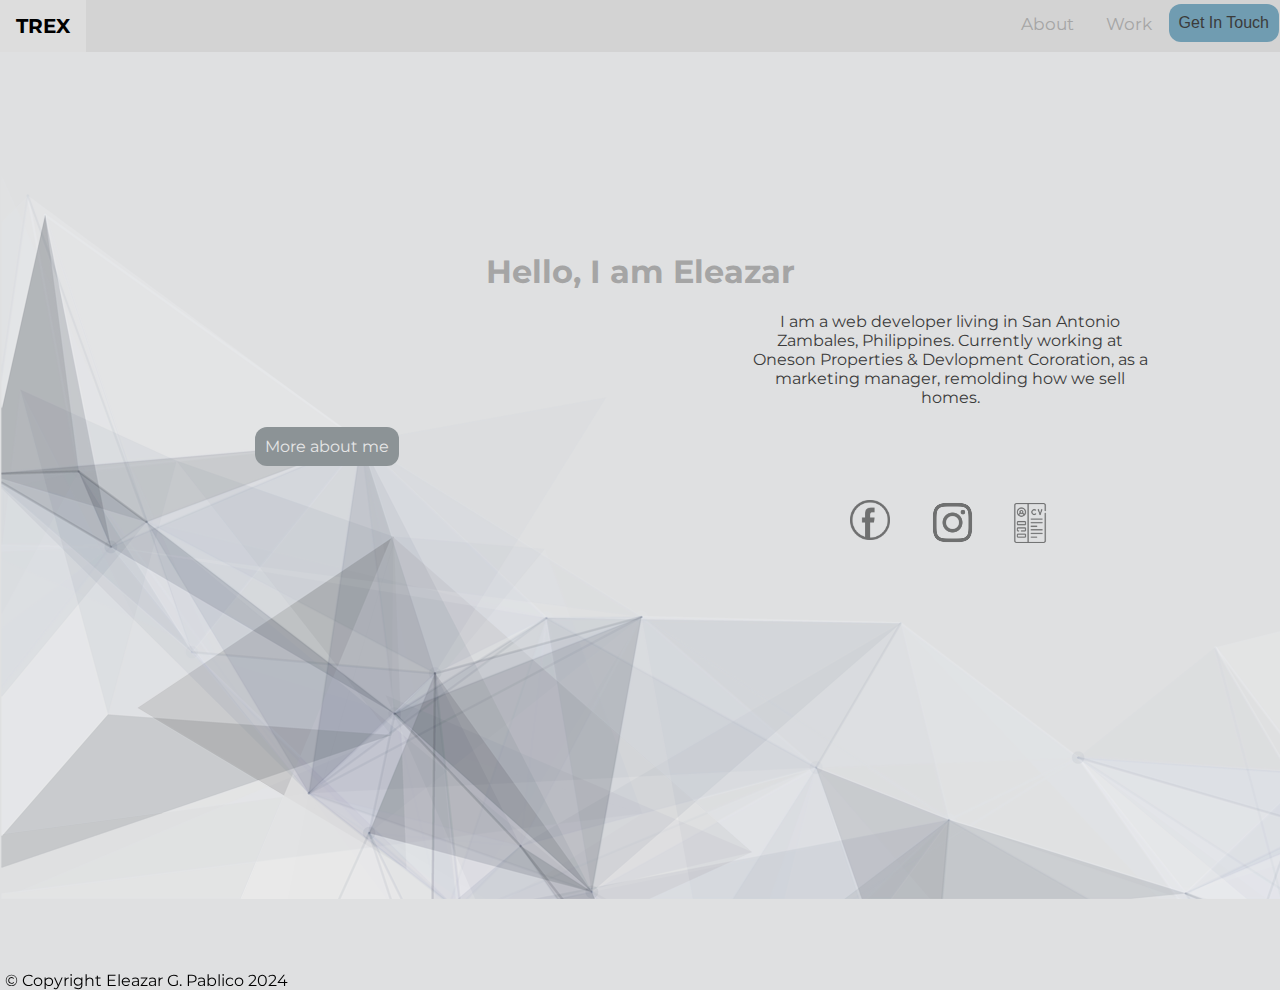
<file: index.html>
<!DOCTYPE html>
<html lang="en">
  <head>
    <meta charset="UTF-8" />
    <meta name="viewport" content="width=device-width, initial-scale=1.0" />
    <title>Document</title>
    <link rel="stylesheet" href="style.css" />
    <link rel="preconnect" href="https://fonts.googleapis.com" />
    <link rel="preconnect" href="https://fonts.gstatic.com" crossorigin />
    <link
      href="https://fonts.googleapis.com/css2?family=Montserrat:wght@400;500;600&display=swap"
      rel="stylesheet"
    />
  </head>
  <body></body>
  <style></style>
  <body style="height: 100vh;">
    <div class="topnav" style="position: sticky; top:0">
      <a class="main1" href="#home">TREX</a>
      <button class="button1" onclick="document.location='form.html'" style="float: right">Get In Touch</button>
      <a href="#work" style="float: right">Work</a>
      <a href="#about" style="float: right">About</a>
    </div>
    <div>
      <img
        class="r1"
        src="footer.png"
        alt=""
        style="position: fixed; bottom: 1px"
      />
      </div>

      <div>
        <h1>Hello, I am Eleazar</h1>
        <p>
          I am a web developer living in San Antonio Zambales, Philippines.
          Currently working at Oneson Properties & Devlopment Cororation,
          as a marketing manager, remolding how we sell homes.
        </p>
        <a href="aboutme.html" class="button2" style="position: absolute; right: 880px">
          More about me
        </a>
        <div>
          <a href="https://www.facebook.com/trex.pablico"><div class="social"> <img src="fb.png" alt="" width="40" length="40"></a>
          </div>
          <div>
            <a href="https://www.facebook.com/trex.pablico"><div class="social2"> <img src="ig.png" alt="" width="65" length="65"></a>
            </div>
            <div>
              <a href="Resumetrex.pdf" download=""><div class="social3"> <img src="cv.png" alt="" width="40" length="40"></a>
              </div>

        </div>
      </div>
    </div>
    <footer><div class="footer">&copy; Copyright Eleazar G. Pablico 2024</div></footer>
  </body>
    
</html>
</file>
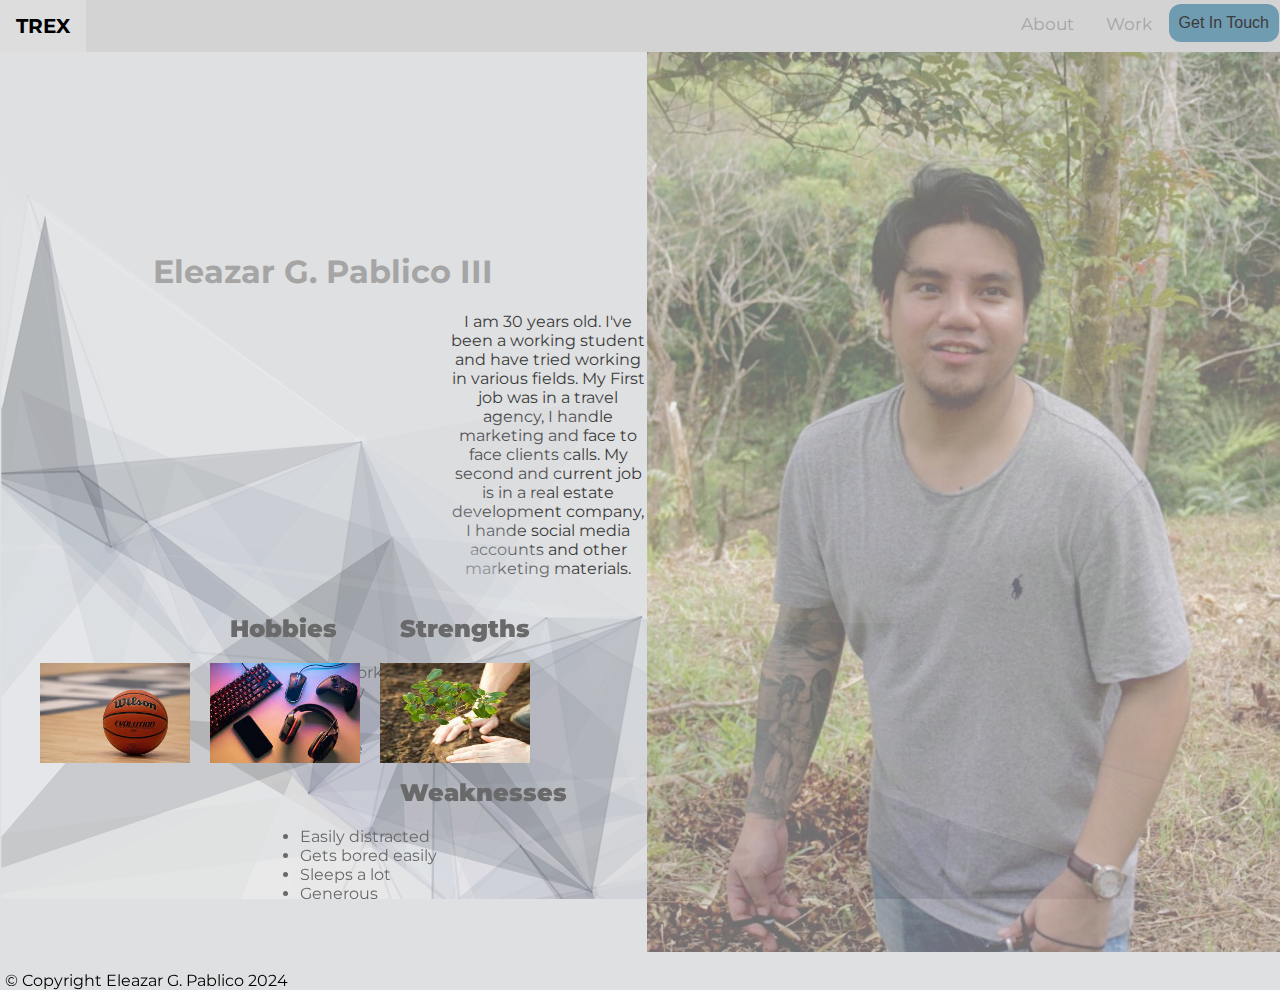
<file: aboutme.html>
<!DOCTYPE html>
<html lang="en">
  <head>
    <meta charset="UTF-8" />
    <meta name="viewport" content="width=device-width, initial-scale=1.0" />
    <title>Document</title>
    <link rel="stylesheet" href="style.css" />
    <link rel="preconnect" href="https://fonts.googleapis.com" />
    <link rel="preconnect" href="https://fonts.gstatic.com" crossorigin />
    <link
      href="https://fonts.googleapis.com/css2?family=Montserrat:wght@400;500;600&display=swap"
      rel="stylesheet"
    />
  </head>
  <body>
    <div class="topnav">
      <a class="main1" href="index.html">TREX</a>
      <button class="button1" onclick="document.location='form.html'" style="float: right">Get In Touch</button>
      <a href="#work" style="float: right">Work</a>
      <a href="#about" style="float: right">About</a>
    </div>
    <div>
      <img
        class="r1"
        src="footer.png"
        alt=""
        style="position:fixed; bottom: 1px"
      />
    </div>
    <div id="portpic1">
      <img
        class="portpic1"
        src="trexnature.jpg"
        alt=""
        style="float: right"
        height="900px"
      />
    </div>
    <h1>Eleazar G. Pablico III</h1>
    <p id="P1" style="margin-left: 450px">
      I am 30 years old. I've been a working student and have tried working in
      various fields. My First job was in a travel agency, I handle marketing
      and face to face clients calls. My second and current job is in a real
      estate development company, I hande social media accounts and other
      marketing materials.
    </p>
  </body>
  <div class="aboutdiv" style="position: absolute;left: 50px;">
  <p>
    <h2>
        <b>Strengths</b>

    </h2>
    </p>
    <li>Hard working</li>
    <li>Friendly</li>
    <li>Honest</li> 
    <li>Patient</li>
    <li>Positive</li>

    <h2>
        <b>Weaknesses</b>

    </h2>
    </p>
    <li>Easily distracted</li>
    <li>Gets bored easily</li>
    <li>Sleeps a lot</li> 
    <li>Generous</li> 
</div>
<div class="hobbydiv" style="position: absolute;right: 250px;">
<p>
    <h2>
        <b>Hobbies</b>
    </h2>
    <div class="flex-container">
 
      <div class="grow"><img src="basketball.jpg" alt="" width="150" length="150"></div>
      <div class="grow"><img src="gaming.jpg" alt="" width="150" length="150"></div>
      <div class="grow"><img src="plant.jpg" alt="" width="150" height="100"></div>
  </div>
</p></div>
<div>
</div>
<footer><div class="footer">&copy; Copyright Eleazar G. Pablico 2024</div></footer>
    


</html>
</file>
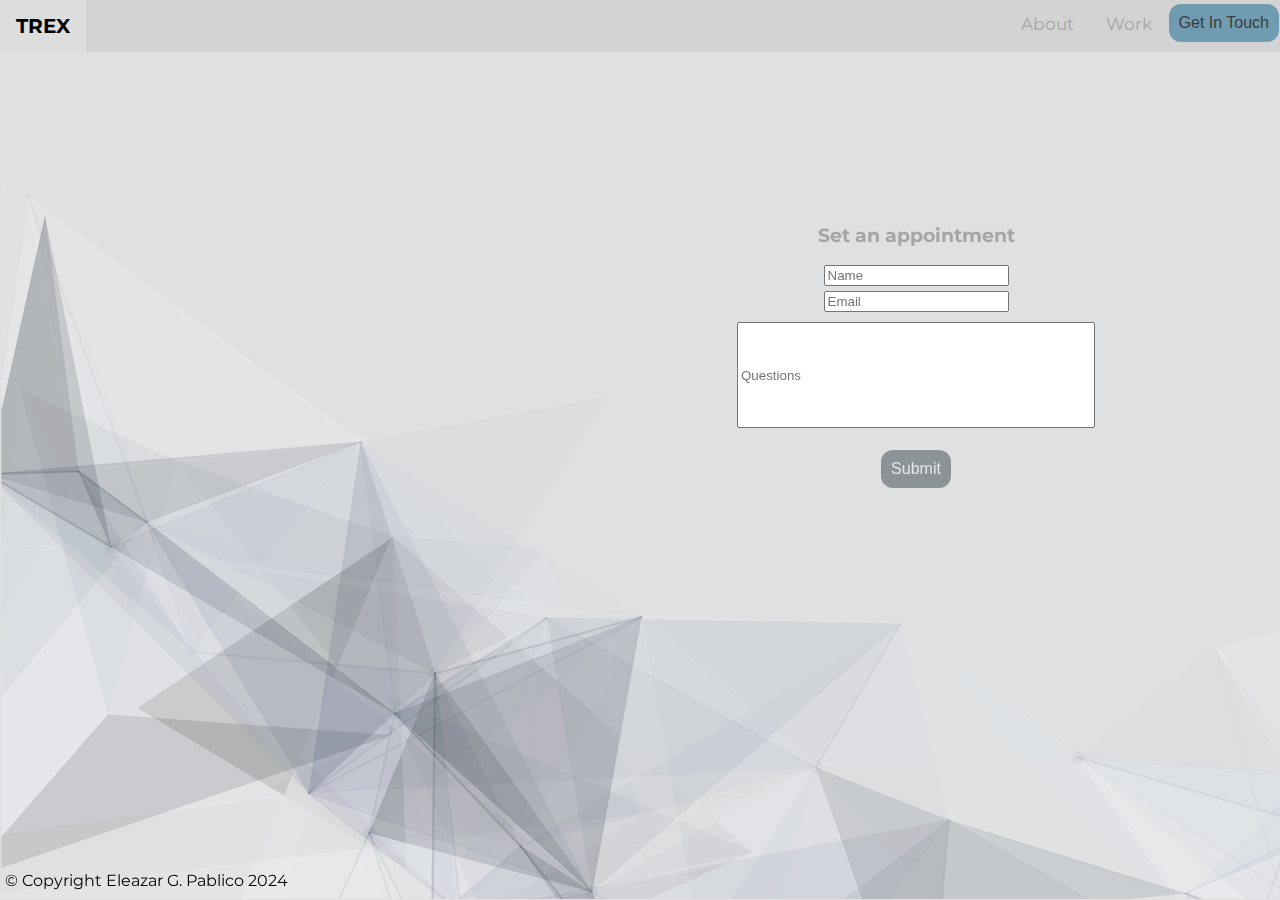
<file: form.html>
<!DOCTYPE html>
<html lang="en">
<head>
    <meta charset="UTF-8">
    <meta name="viewport" content="width=device-width, initial-scale=1.0">
    <title>Document</title>
    <link rel="stylesheet" href="style.css" />
    <link rel="preconnect" href="https://fonts.googleapis.com" />
    <link rel="preconnect" href="https://fonts.gstatic.com" crossorigin />
    <link
      href="https://fonts.googleapis.com/css2?family=Montserrat:wght@400;500;600&display=swap"
      rel="stylesheet"
    />
  </head>
  <body style="overflow: hidden;">
    <div class="topnav">
      <a class="main1" href="index.html">TREX</a>
      <button class="button1" style="float: right">Get In Touch</button>
      <a href="#work" style="float: right">Work</a>
      <a href="#about" style="float: right">About</a>
    </div>
    <div>
      <img
        class="r1"
        src="footer.png"
        alt=""
        style="position:fixed; bottom: 1px"
      />
    </div>
    <body>
        <main>
          <h2></h2>

          <section id="form" style="text-align: center; "position: absolute; left: 750px;>
            <div class="form">
                <h3>Set an appointment</h3>
                <input class="name1" type="name" placeholder="Name">
                <input type="email" placeholder="Email">
                <div style="margin-top: 10px;"><input type="text" placeholder="Questions" style="height: 100px; width: 350px;"></div>
                <div style="margin-top: 20px;"><input class="button3" type="submit" id="submit1" value="Submit"></div>
            </div>
        </section>
        </main>
        <footer style="position: absolute; bottom: 10px;"><div class="footer">&copy; Copyright Eleazar G. Pablico 2024</div></footer>
    </body>
  
</head>
<body>

</body>
</html>
</file>
<file: style.css>
body {
  margin: 0;
  font-family: Montserrat, sans-serif;
  background-color: #dfe0e1;
}

.topnav {
  overflow: hidden;
  background-color: #d3d3d3;
  z-index: 1;
}

.topnav a {
  float: left;
  color: #a5a5a5;
  text-align: center;
  padding: 14px 16px;
  text-decoration: none;
  font-size: 17px;
}

.topnav a:hover {
  background-color: #ddd;
  color: black;
}

.topnav a.active {
  background-color: #04aa6d;
  color: white;
}
.topnav .main1 {
  font-size: 20px;
  font-weight: 700;
  color: #709cb1;
}
.button1 {
  background-color: #709cb1;
  border: none;
  border-radius: 12px;
  color: rgb(59, 59, 59);
  padding: 10px;
  text-align: center;
  text-decoration: none;
  display: inline-block;
  font-size: 16px;
  margin: 2px 1px;
  cursor: pointer;
  margin-top: 0.3%;
}
h1 {
  color: #a5a5a5;
  text-align: center;
  font-family: Montserrat;
  margin-top: 200px;
}
p {
  color: #3b3b3b;
  text-align: center;
  font-family: Montserrat;
  margin-top: 10px;
  width: 400px;
  margin-left: 750px;
}
.p1 {
  color: #3b3b3b;
  text-align: center;
  font-family: Montserrat;
  margin-top: 10px;
  width: 400px;
  margin-left: 750px;
}
.button2 {
  background-color: #8c9396;
  border: none;
  border-radius: 12px;
  color: rgb(230, 230, 230);
  padding: 10px;
  text-align: center;
  text-decoration: none;
  display: inline-block;
  font-size: 16px;
  margin: 2px 1px;
  cursor: pointer;
  margin-top: 0.3%;
}
.button2:hover {
  background-color: #93c3d6;
  color: black;
}
.button1:hover {
  background-color: #9ea7aa;
  color: black;
}
section#form {
  text-align: center;
  font-family: Montserrat;
  margin-top: 200px;
}
.submit1 {
  background-color: #709cb1;
  border: none;
  border-radius: 12px;
  color: rgb(59, 59, 59);
  padding: 10px;
  text-align: center;
  text-decoration: none;
  display: inline-block;
  font-size: 16px;
  margin: 2px 1px;
  cursor: pointer;
  margin-top: 0.3%;
}
.portpic1 {
  opacity: 0.5;
}
li {
  color: #696969;
  text-align: left;
  font-family: Montserrat;
  margin-left: 250px;
}
b {
  color: #696969;
  text-align: center;
  font-family: Montserrat;
  margin-left: 350px;
}
.flex-container {
  display: flex;
  flex-wrap: nowrap;
}

.flex-container > div {
  margin-left: 10rem;
  width: 10px;
  text-align: center;
  line-height: 75px;
  font-size: 30px;
}

.topnav {
  position: sticky;
  top: 0;
}
.grow img {
  transition: 1s ease;
}

.grow img:hover {
  -webkit-transform: scale(1.2);
  -ms-transform: scale(1.2);
  transform: scale(1.2);
  transition: 1s ease;
}
.social {
  position: absolute;
  left: 850px;
  top: 500px;
  opacity: 0.5;
}
.social2 {
  position: absolute;
  left: 920px;
  top: 490px;
  opacity: 0.5;
}
.social3 {
  position: absolute;
  left: 1010px;
  top: 503px;
  opacity: 0.5;
}
.social img {
  transition: 1s ease;
}

.social img:hover {
  -webkit-transform: scale(1.2);
  -ms-transform: scale(1.2);
  transform: scale(1.2);
  transition: 1s ease;
}
.social2 img {
  transition: 1s ease;
}

.social2 img:hover {
  -webkit-transform: scale(1.2);
  -ms-transform: scale(1.2);
  transform: scale(1.2);
  transition: 1s ease;
}
.social3 img {
  transition: 1s ease;
}

.social3 img:hover {
  -webkit-transform: scale(1.2);
  -ms-transform: scale(1.2);
  transform: scale(1.2);
  transition: 1s ease;
}
footer {
  margin-left: 5px;
  position: absolute;
  bottom: -10vh;
}
main {
  justify-content: center;
  position: absolute;
  bottom: 500px;
  left: 900px;
}
.formz2 {
  height: 100px;
  width: 350px;
}
.formz {
  position: absolute;
  left: 1px;
}
div.form {
  position: absolute;
  right: -195px;
  top: 5px;
}
.name1 {
  margin-bottom: 5px;
}
.button3 {
  background-color: #8c9396;
  border: none;
  border-radius: 12px;
  color: rgb(230, 230, 230);
  padding: 10px;
  text-align: center;
  text-decoration: none;
  display: inline-block;
  font-size: 16px;
  margin: 2px 1px;
  cursor: pointer;
  margin-top: 0.3%;
}
.button3:hover {
  background-color: #93c3d6;
  color: black;
}
h3 {
  color: #a5a5a5;
  font-family: Montserrat;
}
</file>
